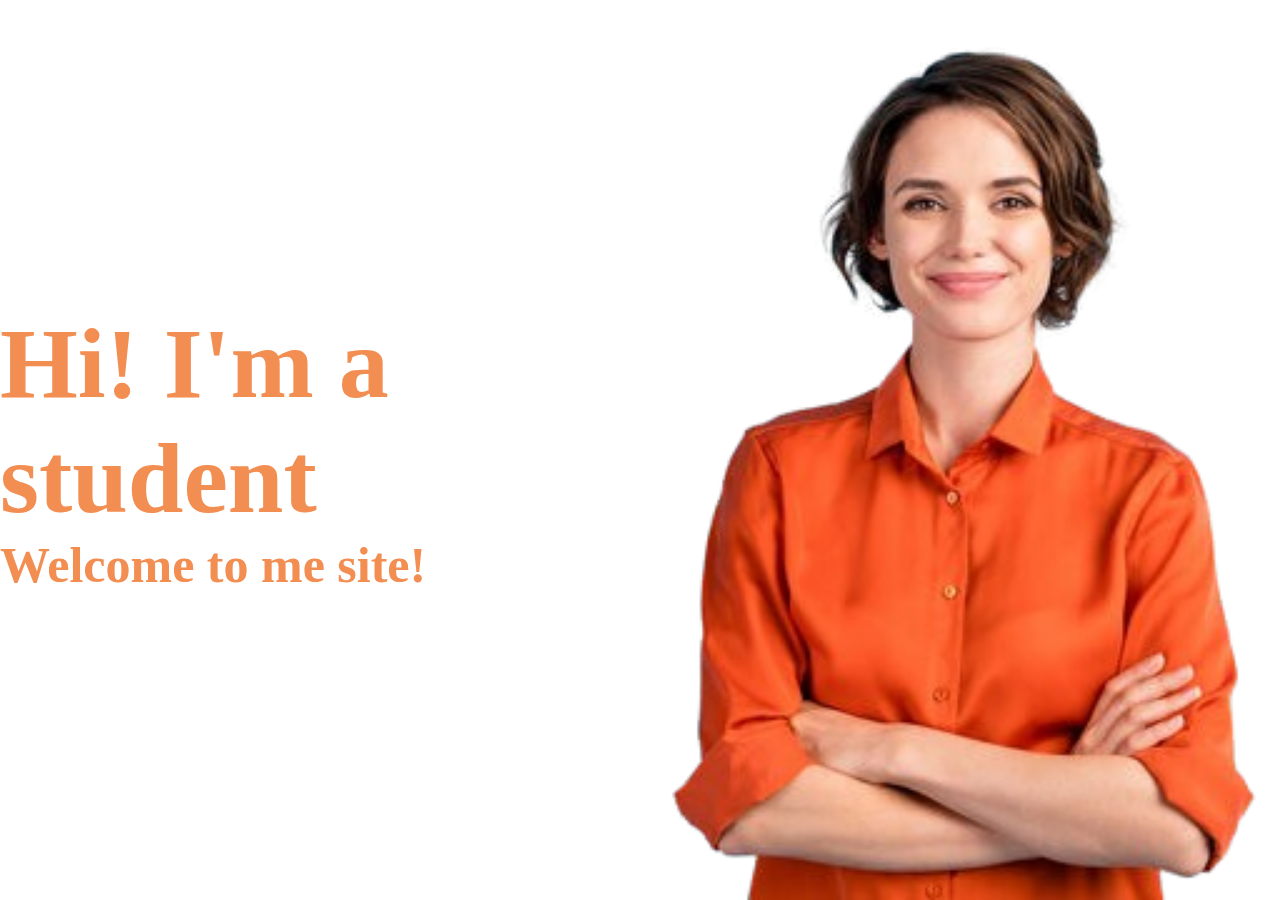
<file: Sagibzhamal8F/index.html>
<!DOCTYPE html> 
<html> 
<head> 
 <link rel="stylesheet" type="text/css" href="style.css"> 
 <title>Sagibzhamal's site</title> 
</head> 
<body> 
    <div class="main">
        <section class="box">
            <div>
                <h1>Hi! I'm a student</h1>
                <h2>Welcome to me site!</h2>
            </div>
        </section>
        <section class="box">
            <img src="pic.png">
        </section>
    </div>
</body> 
</html>
</file>
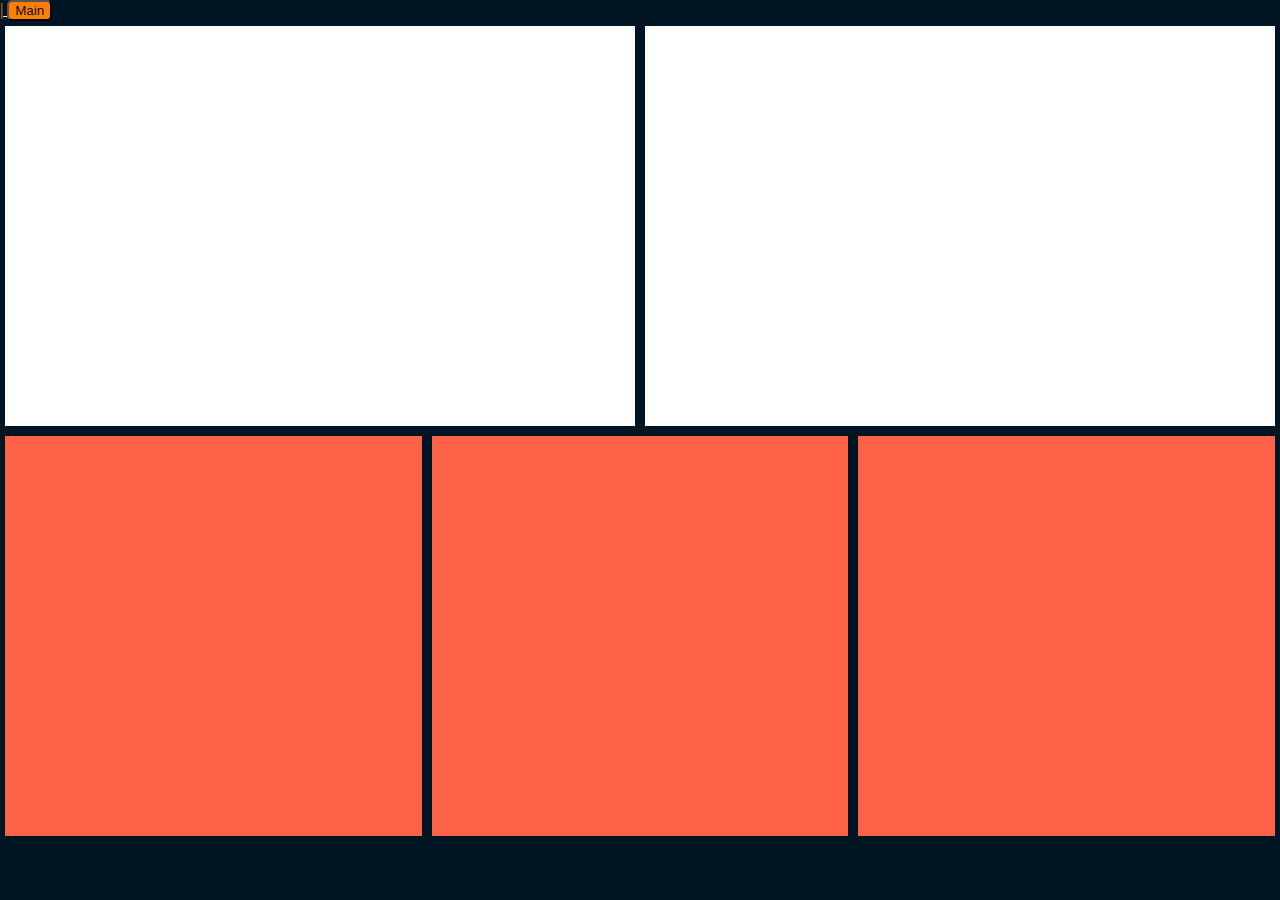
<file: exercise.html>
<!DOCTYPE html>
<html lang="en">
<head>
    <meta charset="UTF-8">
    <meta name="viewport" content="width=device-width, initial-scale=1.0">
    <title>Exercise</title>
    <link rel="stylesheet" type="text/css" href="style.css"> 
</head>
<body>
    |<a href="index.html">
        <button>Main</button>
    </a>
    <div class="dflex">
        <div class="child"></div>
        <div class="child"></div>
    </div>
    <div class="dflex">
        <div class="cousin"></div>
        <div class="cousin"></div>
        <div class="cousin"></div>
    </div>
</body>
</html>
</file>
<file: Sagibzhamal8F/style.css>
body{
   margin: 0px;
}
.box{
   height: 100vh;
   color: hsl(22, 87%, 64%);
   width: 50%;
   display: flex;
   align-items: center;
   justify-content: center;
}
.main{
   display: flex;
}
h1{
   font-size: 100px;
   margin: 0px;
}
h2{
   font-size: 50px;
   margin: 0px;
}
img{
   height: 100vh;
}
</file>
<file: style.css>
body{ 
	margin: 0px; 
	background-color: #001524; 
	color: #ff7d00; 
   } 
   .w50{ 
	width: 50%; 
   } 
   .dflex{ 
	display: flex; 
   } 
   .textcenter{ 
	text-align: center; 
   } 
   .hfull{ 
	height: 100vh; 
   } 
   .hcenter{ 
	align-items: center; 
   } 
   img{ 
	border: 10px solid white; 
   } 
   a{ 
	color: white; 
   }
   .child{
	margin: 5px;
	width: 50%;
	height: 400px;
	background-color: white;
   }
   .cousin{
	width: 33%;
	height: 400px;
	background-color: tomato;
	margin: 5px;
   }
   button{
	border-radius: 5px;
	background-color: #ff7d00;
	color: #001524;
   }
</file>
